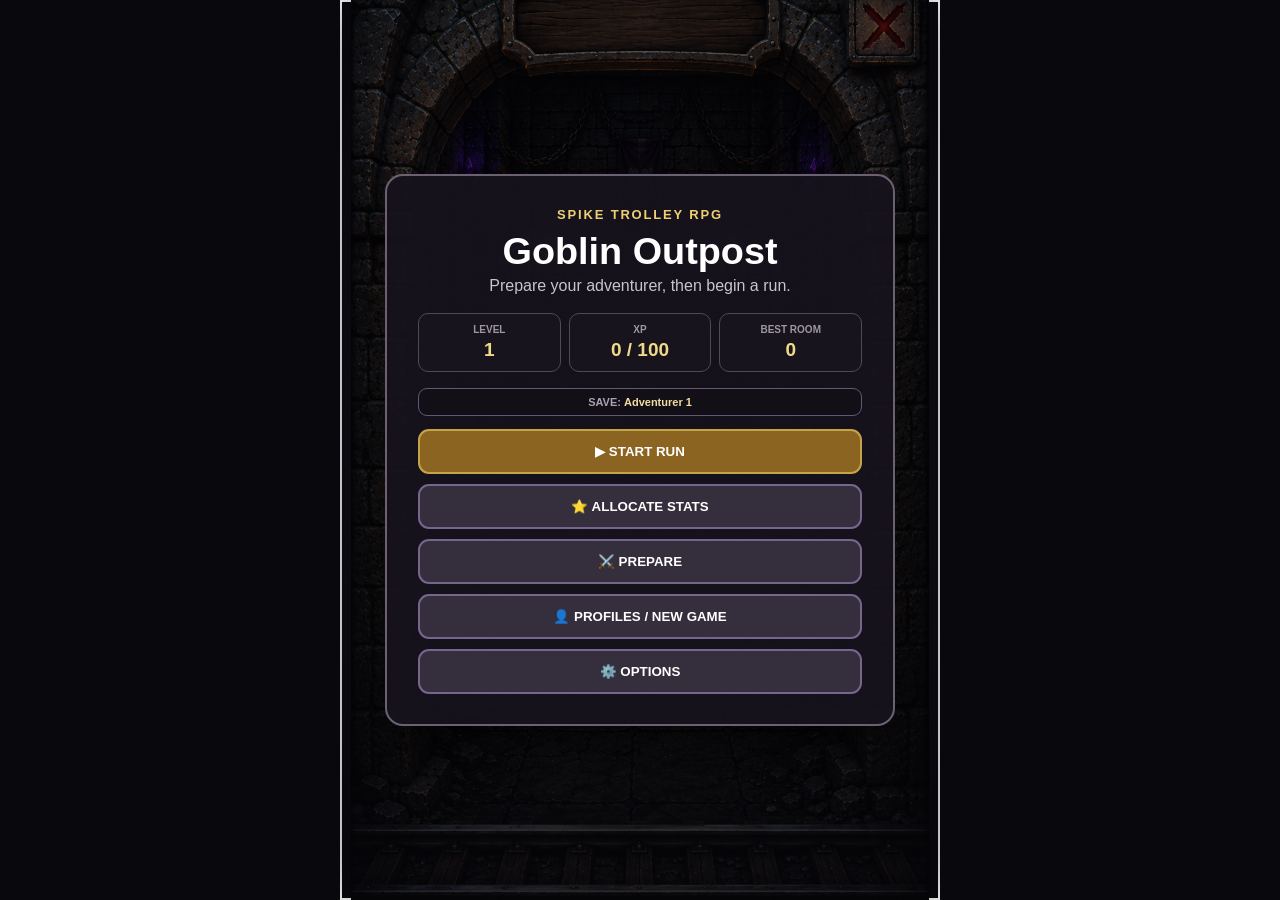
<file: index.html>
<!DOCTYPE html>
<html lang="en">
<head>
  <meta charset="UTF-8" />
  <meta name="viewport" content="width=device-width, initial-scale=1.0, maximum-scale=1.0, user-scalable=no" />
  <title>Spike Trolley RPG — v0.22.7</title>
  <link rel="stylesheet" href="style.css" />
</head>
<body>
  <div id="gameShell">
    <div id="gameWrap">
      <div id="hud">
        <div> <span id="heroHp">❤️ 5 / 5</span><span id="heroShield"></span><span id="livesHud"> ⚪ 3</span><span id="goldHud">💰 0</span><span id="levelHud">⭐ Lv 1</span></div>
        <div id="roomTitle">ROOM 1 — GOBLIN OUTPOST</div>
        <div> <span id="enemyCount">0</span></div>
      </div>

      <div id="dungeonFrame" class="dungeonFrame">
<div class="frameTop">
          <div id="roomPlaque" class="roomPlaque">ROOM 1</div>
          <button id="pauseButton" class="framePauseButton" type="button" aria-label="Pause game">×</button>
        </div>

        <div id="frameRunes" class="frameRunes" aria-label="Runes collected"></div>

        <div class="frameCanvasInset">
          <canvas id="gameCanvas" width="900" height="1400"></canvas>
        </div>

        
        <div id="routeMinimap" class="routeMinimap routeGraphMap hidden" aria-label="Five-stage dungeon route map">
          <div class="routeMapTitle">DUNGEON MAP — STAGES 1–5</div>
          <div id="routeGraph" class="routeGraph"></div>
          <div class="routeLegend">CURRENT • AVAILABLE • CLEARED • FUTURE</div>
        </div>

<div id="frameMoney" class="frameMoney" aria-label="Run money">
          <span class="moneyBagIcon">💰</span>
          <strong id="frameMoneyValue">0</strong>
        </div>
      </div>

      <div id="pauseOverlay" class="hidden">
        <div class="pausePanel">
          <div class="eyebrow">PAUSED</div>
          <h1>Dungeon Paused</h1>
          <button id="resumeButton" class="primaryLobbyButton" type="button">RESUME</button>
          <button id="pauseOptionsButton" class="secondaryLobbyButton" type="button">⚙️ OPTIONS</button>
          <button id="endRunButton" class="secondaryLobbyButton dangerButton" type="button">END RUN</button>
        </div>
      </div>


      <div id="message">TAP / CLICK TO LAUNCH</div>
      <button id="glueButton" class="hidden">🧲 GLUE <span id="glueButtonCount">0</span></button>
<div id="bossHud" class="hidden"><span>🛡️ ARMORED RAIDER</span><div class="bossBar"><i id="bossBarFill"></i></div><small id="bossPhase">ARMORED</small></div>
      <div id="comboHud" class="hidden">COMBO <strong id="comboCount">x0</strong> <span id="comboXp">+0 XP</span></div>
      <div id="runeHud">RUNES: <span id="runeHudText">None</span></div>
      <div id="versionBadge">v0.22.7</div>
      <div id="roomClearBanner" class="hidden">ROOM CLEARED</div>
      <div id="pathHint" class="hidden">ROOM CLEARED — WALK THROUGH A DOOR</div>
      <div id="mobileHint">Drag anywhere to steer • A/D or ←/→ on PC</div>




      <div id="runLobby">
        <div class="lobbyPanel">
          <div class="eyebrow">SPIKE TROLLEY RPG</div>
          <h1 id="lobbyTitle">Goblin Outpost</h1>
          <p id="lobbySubtitle">Prepare your adventurer, then begin a run.</p>

          <div class="lobbySummary">
            <div>
              <span>LEVEL</span>
              <strong id="lobbyLevel">1</strong>
            </div>
            <div>
              <span>XP</span>
              <strong id="lobbyXp">0 / 100</strong>
            </div>
            <div>
              <span>BEST ROOM</span>
              <strong id="bestRoom">0</strong>
            </div>
          </div>

          <div class="activeProfileLine">
            SAVE: <strong id="activeProfileName">Adventurer 1</strong>
          </div>

          <div class="lobbyActions mainMenuActions">
            <button id="startRunButton" class="primaryLobbyButton">▶ START RUN</button>
            <button id="openStatsButton" class="secondaryLobbyButton">⭐ ALLOCATE STATS</button>
            <button id="openLoadoutButton" class="secondaryLobbyButton">⚔️ PREPARE</button>
            <button id="openProfilesButton" class="secondaryLobbyButton">👤 PROFILES / NEW GAME</button>
            <button id="openOptionsButton" class="secondaryLobbyButton">⚙️ OPTIONS</button>
          </div>

          <div id="lastRunSummary" class="lastRunSummary hidden"></div>
        </div>
      </div>



      <div id="profilesOverlay" class="hidden">
        <div class="upgradePanel menuPanel">
          <div class="eyebrow">SAVE PROFILES</div>
          <h1>Choose Adventurer</h1>
          <p>Each profile has completely separate XP, stats, equipment, and progress.</p>

          <div id="profileCards" class="profileCards"></div>

          <button id="closeProfiles" class="leaveShop">BACK</button>
        </div>
      </div>

      <div id="optionsOverlay" class="hidden">
        <div class="upgradePanel menuPanel">
          <div class="eyebrow">OPTIONS</div>
          <h1>Sound</h1>

          <div class="optionRow">
            <div>
              <strong>🎵 Music</strong>
              <small>Dungeon background music</small>
            </div>
            <input id="musicVolume" type="range" min="0" max="100" step="1" value="34">
            <span id="musicVolumeText">34%</span>
          </div>

          <div class="optionRow">
            <div>
              <strong>🔊 Sound Effects</strong>
              <small>Ball hits, UI sounds, attacks</small>
            </div>
            <input id="sfxVolume" type="range" min="0" max="100" step="1" value="70">
            <span id="sfxVolumeText">70%</span>
          </div>

          <div class="optionButtons">
            <button id="muteMusicButton" class="secondaryLobbyButton">MUTE MUSIC</button>
            <button id="muteSfxButton" class="secondaryLobbyButton">MUTE SFX</button>
          </div>

          <button id="closeOptions" class="leaveShop">BACK</button>
        </div>
      </div>

      <div id="loadoutOverlay" class="hidden">
        <div class="preparePanel">
          <div class="prepareHeader">
            <div class="prepareTitleBlock">
              <div class="eyebrow">BEFORE THE RUN</div>
              <h1>Prepare</h1>
              <p>Choose your Ball, Paddle, and class Gear before entering the dungeon.</p>
            </div>
            <button id="closeLoadout" class="prepareBack" type="button"><span class="prepareBackArrow">‹</span><span>BACK</span></button>
          </div>

          <div class="prepareBody">
            <div class="prepareSlots">
              <button class="prepareSlot active" data-slot="ball"><span class="prepareSlotIcon">⚪</span><span class="prepareSlotText"><small>BALL</small><strong id="ballName">Iron Ball</strong></span></button>
              <button class="prepareSlot" data-slot="paddle"><span class="prepareSlotIcon">🛒</span><span class="prepareSlotText"><small>PADDLE</small><strong id="paddleName">Standard Trolley</strong></span></button>
              <button class="prepareSlot" data-slot="gear"><span class="prepareSlotIcon">🏹</span><span class="prepareSlotText"><small>GEAR</small><strong id="gearName">Hunter Gear</strong></span></button>
            </div>

            <div class="prepareDetail">
              <div class="prepareDetailTop">
                <div>
                  <small id="prepareSlotLabel">BALL</small>
                  <h2 id="prepareCategoryTitle">Choose a Ball</h2>
                </div>
              </div>

              <div class="prepareChoiceTitle">OPTIONS</div>
              <div id="equipmentPicker" class="equipmentPicker prepareTileGrid"></div>

              <div class="prepareDescriptionPanel">
                <div class="prepareDescriptionHead">
                  <div>
                    <small>SELECTED</small>
                    <h3 id="prepareItemName">Iron Ball</h3>
                  </div>
                  <div id="prepareEquippedBadge" class="prepareEquippedBadge">EQUIPPED</div>
                </div>

                <p id="prepareItemEffect" class="prepareItemEffect">Reliable standard rebound.</p>
                <div id="prepareStats" class="prepareStats"></div>

                <button id="prepareEquipButton" class="prepareEquipButton">EQUIP</button>
              </div>
            </div>
          </div>
        </div>
      </div>

      <div id="statsOverlay" class="hidden">
        <div class="upgradePanel statsPanel">
          <div class="eyebrow">ADVENTURER</div>
          <h1>Permanent Stats</h1>
          <p>XP survives failed runs. Reallocate your earned points freely.</p>

          <div class="xpBox">
            <strong id="levelText">Level 1</strong>
            <div class="xpBar"><div id="xpFill"></div></div>
            <small id="xpText">0 / 100 XP</small>
          </div>

          <div id="availablePoints" class="pointsLine">Available Points: 0</div>

          <div class="statRows">
            <div class="statRow">
              <span>❤️ Vitality</span>
              <button data-stat="vitality" data-dir="-1">−</button>
              <strong id="statVitality">0</strong>
              <button data-stat="vitality" data-dir="1">+</button>
              <small>Max HP</small>
            </div>
            <div class="statRow">
              <span>🛡️ Defense</span>
              <button data-stat="defense" data-dir="-1">−</button>
              <strong id="statDefense">0</strong>
              <button data-stat="defense" data-dir="1">+</button>
              <small>+1 armor HP each room</small>
            </div>
            <div class="statRow">
              <span>👟 Agility</span>
              <button data-stat="agility" data-dir="-1">−</button>
              <strong id="statAgility">0</strong>
              <button data-stat="agility" data-dir="1">+</button>
              <small>+3% trolley speed</small>
            </div>
            <div class="statRow">
              <span>💪 Power</span>
              <button data-stat="power" data-dir="-1">−</button>
              <strong id="statPower">0</strong>
              <button data-stat="power" data-dir="1">+</button>
              <small>+10% ball damage</small>
            </div>
            <div class="statRow">
              <span>🎯 Control</span>
              <button data-stat="control" data-dir="-1">−</button>
              <strong id="statControl">0</strong>
              <button data-stat="control" data-dir="1">+</button>
              <small>+3% trolley width</small>
            </div>
            <div class="statRow">
              <span>🍀 Fortune</span>
              <button data-stat="fortune" data-dir="-1">−</button>
              <strong id="statFortune">0</strong>
              <button data-stat="fortune" data-dir="1">+</button>
              <small>+5% treasure gold</small>
            </div>
          </div>

          <button id="closeStats" class="leaveShop">BACK</button>
        </div>
      </div>

      <div id="shopOverlay" class="hidden">
        <div class="upgradePanel">
          <div class="eyebrow">TRAVELING MERCHANT</div>
          <h1>Goblin Road Shop</h1>
          <div class="shopGold">CURRENT RUN GOLD: <strong id="shopGold">0 💰</strong></div>
          <p>Spend run gold. Leave whenever you are ready.</p>

          <div class="upgradeChoices">
            <button class="upgradeCard shopCard" data-shop="overshield">
              <span class="upgradeIcon">💙</span>
              <strong>OVERSHIELD — 12 RUN GOLD</strong>
              <span>Temporary run gear: blocks the first damage in every room.</span>
              <small id="shieldOwned">Not owned</small>
            </button>

            <button class="upgradeCard shopCard" data-shop="glue">
              <span class="upgradeIcon">🧲</span>
              <strong>BALL GLUE — 8 RUN GOLD</strong>
              <span>Next paddle catch sticks the ball for up to 3 seconds.</span>
              <small id="glueCount">Charges: 0</small>
            </button>

            <button class="upgradeCard shopCard" data-shop="heal">
              <span class="upgradeIcon">❤️</span>
              <strong>PATCH UP — 6 RUN GOLD</strong>
              <span>Restore 2 HP.</span>
              <small id="healStatus">Current HP</small>
            </button>
          </div>

          
            <button class="shopCard" data-shop="ball">
              <span class="upgradeIcon">⚪</span>
              <strong>SPARE BALL</strong>
              <span>Restore one lost ball.</span>
              <small id="ballShopStatus">Balls: 3 / 3</small>
              <b>10 💰</b>
            </button>
<button id="leaveShop" class="leaveShop">LEAVE SHOP →</button>
        </div>
      </div>

      <div id="upgradeOverlay" class="hidden">
        <div class="upgradePanel">
          <div class="eyebrow">ROOM CLEARED</div>
          <h1>Choose an Upgrade</h1>
          <p>Permanent for this run. Pick one to enter the next room.</p>

          <div class="upgradeChoices runeChoices">
            <button class="upgradeCard" data-rune="power">
              <span class="upgradeIcon">💥</span>
              <strong>POWER RUNE</strong>
              <span>+10% Ball damage.</span>
              <small id="powerRuneLevel">Ball damage: +0%</small>
            </button>

            <button class="upgradeCard" data-rune="tempo">
              <span class="upgradeIcon">⚡</span>
              <strong>TEMPO RUNE</strong>
              <span>+8% Ball speed.</span>
              <small id="tempoRuneLevel">Ball speed: +0%</small>
            </button>

            <button class="upgradeCard" data-rune="drag">
              <span class="upgradeIcon">🐌</span>
              <strong>DRAG RUNE</strong>
              <span>-8% Ball speed for easier control.</span>
              <small id="dragRuneLevel">Ball speed: -0%</small>
            </button>

            <button class="upgradeCard" data-rune="agility">
              <span class="upgradeIcon">🏃</span>
              <strong>AGILITY RUNE</strong>
              <span>+10% trolley movement speed.</span>
              <small id="agilityRuneLevel">Trolley speed: +0%</small>
            </button>

            <button class="upgradeCard" data-rune="expansion">
              <span class="upgradeIcon">↔️</span>
              <strong>EXPANSION RUNE</strong>
              <span>+10% trolley width.</span>
              <small id="expansionRuneLevel">Width: +0%</small>
            </button>

            <button class="upgradeCard" data-rune="vitality">
              <span class="upgradeIcon">❤️</span>
              <strong>VITALITY RUNE</strong>
              <span>+10% max HP.</span>
              <small id="vitalityRuneLevel">Max HP: +0%</small>
            </button>

            <button class="upgradeCard" data-rune="cooldown">
              <span class="upgradeIcon">⌛</span>
              <strong>FOCUS RUNE</strong>
              <span>-8% class-skill cooldown.</span>
              <small id="cooldownRuneLevel">Skill cooldown: -0%</small>
            </button>

            <button class="upgradeCard" data-rune="ballSize">
              <span class="upgradeIcon">⚪</span>
              <strong>MASS RUNE</strong>
              <span>+8% Ball size. Capped at +50%.</span>
              <small id="ballSizeRuneLevel">Ball size: +0%</small>
            </button>

            <button class="upgradeCard" data-rune="elemental">
              <span class="upgradeIcon">✨</span>
              <strong>ELEMENT RUNE</strong>
              <span>+12% elemental effect strength.</span>
              <small id="elementalRuneLevel">Element strength: +0%</small>
            </button>
          </div>
        </div>
      </div>
    </div>
  </div>

  <!-- v0.20: game code split by responsibility; keep this order. -->
  <script src="assets-manifest.js"></script>
  <script src="01-core.js"></script>
  <script src="02-rooms.js"></script>
  <script src="03-ui-input.js"></script>
  <script src="04-gameplay.js"></script>
  <script src="05-flow-hud.js"></script>
  <script src="06-render.js"></script>
  <script src="07-main.js"></script>
</body>
</html>
</file>
<file: style.css>
* {
  box-sizing: border-box;
}

html,
body {
  margin: 0;
  width: 100%;
  height: 100%;
  overflow: hidden;
  background: #0d0c12;
  color: white;
  font-family: Arial, Helvetica, sans-serif;
  touch-action: none;
}

body {
  display: grid;
  place-items: center;
}

#gameShell {
  width: 100vw;
  width: 100dvw;
  height: 100vh;
  height: 100dvh;
  display: grid;
  place-items: center;
  overflow: hidden;
  background:
    radial-gradient(circle at center, #252130 0%, #111018 55%, #09080d 100%);
}

#gameWrap {
  position: relative;
  aspect-ratio: 9 / 14;

  /* Fallback for older browsers. */
  width: min(100vw, calc(100vh * 9 / 14));
  height: min(100vh, calc(100vw * 14 / 9));

  /* Dynamic viewport units account for mobile browser bars in both
     portrait and landscape, so the entire 9:14 playfield stays visible. */
  width: min(100dvw, calc(100dvh * 9 / 14));
  height: min(100dvh, calc(100dvw * 14 / 9));
  overflow: hidden;
  background: #181625;
  box-shadow: 0 0 50px rgba(0, 0, 0, 0.65);
}

#gameCanvas {
  position: absolute;
  inset: 0;
  width: 100%;
  height: 100%;
  display: block;
  touch-action: none;
}

#hud {
  position: absolute;
  z-index: 10;
  top: 0;
  left: 0;
  width: 100%;
  padding: max(10px, env(safe-area-inset-top)) 12px 8px;
  display: flex;
  justify-content: space-between;
  gap: 8px;
  background: linear-gradient(rgba(10, 10, 15, .96), rgba(10, 10, 15, .72), transparent);
  font-size: clamp(9px, 1.7vh, 12px);
  font-weight: 800;
  pointer-events: none;
}

#hud div {
  display: flex;
  flex-direction: column;
  gap: 3px;
}

#hud div:nth-child(2) {
  text-align: center;
}

#hud div:last-child {
  text-align: right;
}

#heroHp {
  color: #ffdddd;
}

#enemyCount {
  color: #f5d477;
}

#message {
  position: absolute;
  z-index: 12;
  left: 50%;
  bottom: 8.2%;
  transform: translateX(-50%);
  padding: 9px 15px;
  border-radius: 10px;
  background: rgba(0, 0, 0, .72);
  font-size: clamp(10px, 1.7vh, 14px);
  font-weight: 800;
  text-align: center;
  pointer-events: none;
  white-space: nowrap;
}

#mobileHint {
  position: absolute;
  z-index: 12;
  left: 50%;
  bottom: 4.2%;
  transform: translateX(-50%);
  opacity: .48;
  font-size: clamp(8px, 1.25vh, 11px);
  pointer-events: none;
  white-space: nowrap;
}

.hidden {
  display: none !important;
}

#upgradeOverlay {
  position: absolute;
  z-index: 30;
  inset: 0;
  display: grid;
  place-items: center;
  padding: 5%;
  background: rgba(8, 7, 12, .9);
  backdrop-filter: blur(4px);
}

.upgradePanel {
  width: 100%;
  max-width: 620px;
  padding: 5%;
  border: 2px solid #6f6579;
  border-radius: 18px;
  background: linear-gradient(#272231, #17151e);
  box-shadow: 0 18px 50px rgba(0,0,0,.55);
  text-align: center;
}

.eyebrow {
  color: #f0cf73;
  font-size: clamp(10px, 1.6vh, 13px);
  font-weight: 900;
  letter-spacing: .14em;
}

.upgradePanel h1 {
  margin: 8px 0 4px;
  font-size: clamp(22px, 4vh, 36px);
}

.upgradePanel p {
  margin: 0 0 18px;
  color: #c9c4ce;
  font-size: clamp(10px, 1.7vh, 14px);
}

.upgradeChoices {
  display: grid;
  grid-template-columns: 1fr;
  gap: 10px;
}

.upgradeCard {
  width: 100%;
  min-height: 88px;
  padding: 12px 14px;
  border: 2px solid #514a59;
  border-radius: 13px;
  background: #211e28;
  color: white;
  cursor: pointer;
  display: grid;
  grid-template-columns: 48px 1fr;
  grid-template-rows: auto auto auto;
  column-gap: 12px;
  text-align: left;
  touch-action: manipulation;
}

.upgradeCard:hover,
.upgradeCard:focus-visible {
  border-color: #d8bd68;
  background: #2c2733;
  outline: none;
}

.upgradeIcon {
  grid-row: 1 / 4;
  align-self: center;
  justify-self: center;
  font-size: 30px;
}

.upgradeCard strong {
  font-size: clamp(12px, 2vh, 16px);
}

.upgradeCard span:not(.upgradeIcon) {
  color: #ded9e2;
  font-size: clamp(10px, 1.6vh, 13px);
}

.upgradeCard small {
  margin-top: 3px;
  color: #a9a1ae;
  font-size: clamp(9px, 1.4vh, 11px);
}

#versionBadge {
  position: absolute;
  z-index: 14;
  right: 8px;
  bottom: 8px;
  padding: 4px 7px;
  border-radius: 7px;
  background: rgba(0, 0, 0, .5);
  color: rgba(255, 255, 255, .65);
  font-size: clamp(8px, 1.2vh, 10px);
  font-weight: 800;
  pointer-events: none;
}


#heroShield {
  color: #75c8ff;
}

#goldHud {
  color: #f4d26f;
}

#shopOverlay {
  position: absolute;
  z-index: 31;
  inset: 0;
  display: grid;
  place-items: center;
  padding: 5%;
  background: rgba(8, 7, 12, .92);
  backdrop-filter: blur(4px);
}

.shopCard:disabled {
  opacity: .45;
  cursor: not-allowed;
}

.leaveShop {
  width: 100%;
  margin-top: 12px;
  padding: 13px;
  border: 2px solid #7a6f84;
  border-radius: 12px;
  background: #342e3d;
  color: white;
  font-weight: 900;
  cursor: pointer;
}

#glueButton {
  position: absolute;
  z-index: 18;
  left: 10px;
  bottom: 10px;
  padding: 8px 10px;
  border: 2px solid #9d8ac7;
  border-radius: 10px;
  background: rgba(35, 28, 49, .9);
  color: white;
  font-weight: 900;
  cursor: pointer;
  touch-action: manipulation;
}

#glueButton.armed {
  border-color: #f0d06c;
  box-shadow: 0 0 18px rgba(240, 208, 108, .65);
}

#glueButton:disabled {
  opacity: .4;
}

@keyframes shieldFlash {
  0% { filter: brightness(1); }
  50% { filter: brightness(2); }
  100% { filter: brightness(1); }
}


#levelHud {
  color: #d8c8ff;
}


#statsOverlay {
  position: absolute;
  z-index: 40;
  inset: 0;
  display: grid;
  place-items: center;
  padding: 4%;
  background: rgba(8, 7, 12, .94);
  backdrop-filter: blur(4px);
}

.statsPanel {
  max-height: 94%;
  overflow-y: auto;
}

.xpBox {
  margin: 12px 0;
}

.xpBar {
  height: 12px;
  margin: 7px 0 4px;
  overflow: hidden;
  border: 1px solid #6f6579;
  border-radius: 8px;
  background: #111017;
}

#xpFill {
  width: 0%;
  height: 100%;
  background: linear-gradient(90deg, #8c72c8, #d8c8ff);
}

.pointsLine {
  margin: 10px 0;
  color: #f1d77c;
  font-weight: 900;
}

.statRows {
  display: grid;
  gap: 7px;
}

.statRow {
  display: grid;
  grid-template-columns: 1fr 34px 30px 34px;
  align-items: center;
  gap: 5px;
  padding: 8px;
  border: 1px solid #4e4657;
  border-radius: 9px;
  background: #1c1922;
  text-align: left;
}

.statRow button {
  height: 30px;
  border: 1px solid #776b83;
  border-radius: 7px;
  background: #342e3d;
  color: white;
  font-size: 18px;
  font-weight: 900;
}

.statRow strong {
  text-align: center;
}

.statRow small {
  grid-column: 1 / 5;
  color: #a9a1ae;
}

.treasureGlow {
  filter: drop-shadow(0 0 8px #ffd85b);
}


#runLobby {
  position: absolute;
  z-index: 50;
  inset: 0;
  display: grid;
  place-items: center;
  padding: 6%;
  background:
    linear-gradient(rgba(5, 5, 9, .58), rgba(5, 5, 9, .84)),
    url("assets/bg1.png") center / cover no-repeat;
}

.lobbyPanel {
  width: 100%;
  max-width: 560px;
  padding: 6%;
  border: 2px solid #6b6173;
  border-radius: 18px;
  background: rgba(22, 19, 28, .94);
  box-shadow: 0 18px 60px rgba(0, 0, 0, .65);
  text-align: center;
}

.lobbyPanel h1 {
  margin: 8px 0 4px;
  font-size: clamp(25px, 4.2vh, 42px);
}

.lobbyPanel p {
  margin: 0 0 18px;
  color: #c9c4ce;
}

.lobbySummary {
  display: grid;
  grid-template-columns: repeat(3, 1fr);
  gap: 8px;
  margin: 16px 0;
}

.lobbySummary div {
  padding: 10px 6px;
  border: 1px solid #51495a;
  border-radius: 10px;
  background: #17141d;
}

.lobbySummary span {
  display: block;
  color: #9e96a5;
  font-size: clamp(8px, 1.2vh, 10px);
  font-weight: 800;
}

.lobbySummary strong {
  display: block;
  margin-top: 4px;
  color: #f0da88;
  font-size: clamp(14px, 2.2vh, 19px);
}

.lobbyActions {
  display: grid;
  gap: 10px;
}

.primaryLobbyButton,
.secondaryLobbyButton {
  width: 100%;
  padding: 13px;
  border-radius: 11px;
  color: white;
  font-weight: 900;
  cursor: pointer;
  touch-action: manipulation;
}

.primaryLobbyButton {
  border: 2px solid #c6a348;
  background: #8a6420;
}

.secondaryLobbyButton {
  border: 2px solid #75658f;
  background: #342e3d;
}

.lastRunSummary {
  margin-top: 14px;
  padding: 10px;
  border: 1px solid #4f4658;
  border-radius: 10px;
  background: #15121a;
  color: #d5cedb;
  font-size: clamp(10px, 1.6vh, 13px);
}

.armorHud {
  color: #d8dde7;
}


#runeHud {
  position: absolute;
  z-index: 15;
  left: 10px;
  top: 8%;
  max-width: 55%;
  padding: 5px 8px;
  border: 1px solid rgba(205, 190, 222, .42);
  border-radius: 8px;
  background: rgba(17, 14, 22, .72);
  color: #bdb4c6;
  font-size: clamp(8px, 1.2vh, 10px);
  font-weight: 900;
  pointer-events: none;
}

#runeHudText {
  color: #f2df9c;
}

.runeChoices {
  grid-template-columns: 1fr;
  max-height: 68vh;
  overflow-y: auto;
}

.fireBallGlow {
  filter: drop-shadow(0 0 8px rgba(255, 100, 35, .85));
}

.shopGold{margin:8px 0 14px;padding:8px 10px;border:1px solid #8a7237;border-radius:9px;background:#211c12;color:#d7c78f;font-weight:900}
#shopGold{color:#ffe17a}
#loadoutOverlay{position:absolute;z-index:45;inset:0;display:grid;place-items:center;padding:4%;background:rgba(8,7,12,.95)}
.loadoutPanel{max-height:94%;overflow-y:auto}
.equipmentGrid{display:grid;grid-template-columns:1fr 1fr;gap:8px;margin:14px 0}
.equipmentSlot{min-height:86px;padding:9px;border:1px solid #665b70;border-radius:10px;background:#211d28;color:white;text-align:left}
.equipmentSlot span,.equipmentSlot strong,.equipmentSlot small{display:block}
.equipmentSlot span{color:#b9afc3;font-size:10px;font-weight:900}.equipmentSlot strong{margin:5px 0}.equipmentSlot small{color:#aaa1b1}
.lockedSlot{opacity:.45}.equipmentPicker{display:grid;gap:7px;margin:12px 0;padding:10px;border:1px solid #51485b;border-radius:10px;background:#151219}
.equipmentChoice{padding:10px;border:1px solid #655b70;border-radius:8px;background:#2a2430;color:white;text-align:left}
.equipmentChoice strong,.equipmentChoice small{display:block}.equipmentChoice small{margin-top:4px;color:#bbb2c0}


#pathHint {
  position: absolute;
  z-index: 19;
  left: 50%;
  top: 14%;
  transform: translateX(-50%);
  padding: 8px 12px;
  border: 1px solid #8d7c9a;
  border-radius: 9px;
  background: rgba(16, 13, 20, .85);
  color: #f3e7ba;
  font-size: clamp(9px, 1.5vh, 12px);
  font-weight: 900;
  white-space: nowrap;
  pointer-events: none;
}


#comboHud {
  position: absolute;
  z-index: 16;
  left: 50%;
  top: 10.5%;
  transform: translateX(-50%);
  padding: 6px 10px;
  border: 1px solid rgba(255, 218, 102, .55);
  border-radius: 9px;
  background: rgba(19, 15, 13, .78);
  color: #d7cfc3;
  font-size: clamp(9px, 1.35vh, 11px);
  font-weight: 900;
  pointer-events: none;
  white-space: nowrap;
}

#comboCount {
  margin-left: 4px;
  color: #ffe171;
  font-size: 1.18em;
}

#comboXp {
  margin-left: 6px;
  color: #d7c8ff;
}

#roomClearBanner{
  position:absolute;z-index:30;left:50%;top:42%;transform:translate(-50%,-50%);
  padding:14px 24px;border:2px solid #d9bd70;border-radius:10px;
  background:rgba(12,10,14,.9);color:#ffe59a;font-size:clamp(20px,4vh,34px);
  font-weight:1000;letter-spacing:.08em;pointer-events:none;
}

#bossHud {
  position:absolute; z-index:18; top:7%; left:50%; transform:translateX(-50%);
  width:min(78%,520px); padding:8px 12px; border:1px solid #806f63;
  border-radius:10px; background:rgba(16,13,15,.88); text-align:center;
  color:#eee1ce; font-weight:900; pointer-events:none;
}
.bossBar {height:10px; margin:5px 0; overflow:hidden; border-radius:6px; background:#312a2a;}
#bossBarFill {display:block; width:100%; height:100%; background:#b74d3d;}
#bossPhase {color:#c7b9a7;font-size:10px;letter-spacing:1px;}


.activeProfileLine {
  margin: 8px 0 13px;
  padding: 7px 10px;
  border: 1px solid #625873;
  border-radius: 9px;
  background: rgba(18, 15, 23, .78);
  color: #aaa1b3;
  font-size: clamp(9px, 1.4vh, 11px);
  font-weight: 900;
}

#activeProfileName {
  color: #f2dda0;
}

.mainMenuActions {
  grid-template-columns: 1fr;
}

#profilesOverlay,
#optionsOverlay {
  position: absolute;
  z-index: 60;
  inset: 0;
  display: grid;
  place-items: center;
  padding: 4%;
  background:
    linear-gradient(rgba(6, 5, 9, .76), rgba(6, 5, 9, .94)),
    url("assets/bg1.png") center / cover no-repeat;
}

.menuPanel {
  width: 100%;
  max-width: 580px;
  max-height: 94%;
  overflow-y: auto;
}

.profileCards {
  display: grid;
  gap: 10px;
  margin: 15px 0;
}

.profileCard {
  padding: 12px;
  border: 2px solid #51495b;
  border-radius: 12px;
  background: #1c1822;
  text-align: left;
}

.profileCard.active {
  border-color: #d3b75b;
  box-shadow: 0 0 0 1px rgba(211,183,91,.25);
}

.profileCard.empty {
  opacity: .82;
}

.profileCardHeader {
  display: flex;
  justify-content: space-between;
  gap: 8px;
  align-items: center;
}

.profileCardHeader strong {
  color: #f0dfac;
}

.profileMeta {
  margin: 7px 0 10px;
  color: #aaa1b0;
  font-size: 11px;
}

.profileActions {
  display: grid;
  grid-template-columns: 1fr 1fr;
  gap: 7px;
}

.profileActions button {
  padding: 9px;
  border: 1px solid #665c72;
  border-radius: 8px;
  background: #312a39;
  color: white;
  font-weight: 900;
  cursor: pointer;
}

.profileActions button.danger {
  border-color: #7c4d4d;
  background: #3c2427;
  color: #ffcccc;
}

.optionRow {
  display: grid;
  grid-template-columns: 1.3fr 1fr 48px;
  gap: 10px;
  align-items: center;
  margin: 12px 0;
  padding: 12px;
  border: 1px solid #51495b;
  border-radius: 11px;
  background: #1c1822;
  text-align: left;
}

.optionRow strong,
.optionRow small {
  display: block;
}

.optionRow small {
  margin-top: 3px;
  color: #9f96a6;
}

.optionRow input[type="range"] {
  width: 100%;
}

.optionRow > span {
  color: #f0dfac;
  font-weight: 900;
  text-align: right;
}

.optionButtons {
  display: grid;
  grid-template-columns: 1fr 1fr;
  gap: 8px;
  margin: 12px 0;
}

@media (max-width: 520px) {
  .optionRow {
    grid-template-columns: 1fr 55px;
  }

  .optionRow input[type="range"] {
    grid-column: 1 / 3;
    grid-row: 2;
  }

  .optionRow > span {
    grid-column: 2;
    grid-row: 1;
  }
}

#upgradeOverlay.rewardRise .upgradePanel {
  animation: rewardRiseIn .38s ease-out both;
}

@keyframes rewardRiseIn {
  from { transform: translateY(90px); opacity: 0; }
  to   { transform: translateY(0); opacity: 1; }
}

/* v0.16 Ranger weapon HUD */
#weaponHud {
  position: absolute;
  z-index: 17;
  right: 2.5%;
  bottom: 8.5%;
  width: min(190px, 34%);
  padding: 7px 9px;
  border: 1px solid #75658f;
  border-radius: 9px;
  background: rgba(16, 13, 20, .84);
  color: #ead9b6;
  font-size: clamp(8px, 1.25vh, 10px);
  font-weight: 900;
  pointer-events: none;
}
.weaponCooldown {
  height: 6px;
  margin: 4px 0;
  overflow: hidden;
  border-radius: 4px;
  background: #302a28;
}
#skillCooldownFill {
  display: block;
  width: 100%;
  height: 100%;
  background: #d5b45b;
}
#skillStatus {
  color: #b8aea0;
  font-size: clamp(7px, 1.05vh, 9px);
}

/* v0.17 — larger stat-rune pool */
.runeChoices {
  max-height: min(62vh, 650px);
  overflow-y: auto;
  padding-right: 4px;
}

.runeChoices .upgradeCard.hidden{display:none!important;}

#skillStatus, #skillCooldownFill { display:none !important; }

/* v0.18.1 — physical skill cues replace the old Ranger HUD */
#weaponHud,
#skillStatus,
#skillCooldownFill,
.weaponCooldown {
  display: none !important;
}

.pauseButton{position:absolute;z-index:55;top:10px;right:10px;width:42px;height:42px;border:1px solid rgba(255,255,255,.28);border-radius:9px;background:rgba(16,14,20,.78);color:#f3ead8;font-size:20px;font-weight:900}.pausePanel{width:min(360px,82%);padding:22px;border:1px solid #6c6378;border-radius:14px;background:#18141d;color:#f3ead8;text-align:center}#pauseOverlay{position:absolute;z-index:80;inset:0;display:grid;place-items:center;background:rgba(6,5,8,.78)}

/* v0.18.4 — cleaner HUD */
#heroHud,
#enemyHud,
#heroStat,
#enemyCount {
  display: none !important;
}

/* v0.18.5 cleanup */
#weaponHud,
#skillStatus,
#skillCooldownFill,
.weaponCooldown,
#heroHud,
#enemyHud,
#heroHp,
#enemyCount,
#heroStat {
  display: none !important;
}


/* v0.18.9 — groundwork for upcoming framed game UI */
#gameShell {
  position: relative;
}

/* v0.19 — Dungeon doorway frame */
#roomTitle,
#goldHud,
#runeHud {
  display: none !important;
}
.dungeonFrame{
  position:relative;
  box-sizing:border-box;
  width:100%;
  padding:64px 28px 48px;
  background:linear-gradient(90deg,#282322 0%,#514840 12%,#302a28 25%,#302a28 75%,#514840 88%,#282322 100%);
  border:5px solid #171416;
  border-radius:18px 18px 9px 9px;
  box-shadow:inset 0 0 0 3px rgba(225,205,175,.08),inset 0 0 28px rgba(0,0,0,.72);
}
.frameCanvasInset{
  overflow:hidden;
  border:5px solid #211d20;
  border-radius:7px;
  background:#09090b;
}
.frameCanvasInset canvas{display:block;width:100%;height:auto}
.frameTop{
  position:absolute;
  top:8px;left:24px;right:24px;height:48px;
  display:flex;align-items:center;justify-content:center;
}
.roomPlaque{
  min-width:190px;
  padding:8px 18px;
  border:2px solid rgba(225,205,170,.32);
  border-radius:5px;
  background:rgba(80,65,50,.92);
  color:#eadabd;
  text-align:center;font-weight:900;letter-spacing:.08em;
  box-shadow:inset 0 0 10px rgba(0,0,0,.55);
}
.framePauseButton{
  position:absolute;right:0;top:-2px;
  width:42px;height:42px;border:0;background:transparent;
  color:#9c8e7e;font:900 34px/1 Arial;cursor:pointer;
  text-shadow:0 1px #000;
}
.framePauseButton:hover{color:#f0ddba}
.frameMoney{
  position:absolute;right:18px;bottom:7px;
  display:flex;align-items:center;gap:5px;
  color:#f3d16d;font-size:18px;font-weight:900;
}
.moneyBagIcon{font-size:25px}
.frameRunes{
  position:absolute;left:4px;top:74px;bottom:48px;width:22px;
  display:flex;flex-direction:column;align-items:center;gap:8px;
  pointer-events:none;
}
.frameRune{
  display:flex;flex-direction:column;align-items:center;
  color:#d9caaa;font-size:13px;font-weight:900;
  text-shadow:0 1px #000;
}
.frameRune strong{color:#fff1b8;font-size:11px}
.dangerButton{border-color:#7d3e3e!important;color:#ffd6d1!important}

/* v0.19.1 hotfix — preserve the game's 9:14 canvas area inside the new frame */
.frameCanvasInset {
  position: relative;
  width: 100%;
  aspect-ratio: 9 / 14;
}
.frameCanvasInset #gameCanvas {
  position: absolute;
  inset: 0;
  width: 100%;
  height: 100%;
}

/* v0.19.2 — frame bottom alignment */
.frameMoney {
  right: 18px;
  bottom: 14px;
  z-index: 6;
}
.frameCanvasInset {
  margin-bottom: 6px;
}

#rail,
.rail,
.track,
.tracks {
  z-index: 4;
}

/* v0.19.3 — tracks ARE the bottom edge */
.dungeonFrame {
  padding-bottom: 0;
  border-bottom: 0;
  border-bottom-left-radius: 0;
  border-bottom-right-radius: 0;
}
.frameCanvasInset {
  margin-bottom: 0;
  border-bottom: 0;
  border-bottom-left-radius: 0;
  border-bottom-right-radius: 0;
}
.splashBuild {
  margin-top: -4px;
  margin-bottom: 12px;
  font-size: 12px;
  font-weight: 800;
  letter-spacing: .14em;
  opacity: .62;
}

/* v0.19.4 — replaceable dungeon frame art */
.dungeonFrame {
  background: transparent !important;
  border: 0 !important;
  box-shadow: none !important;
  overflow: visible;
}

.frameArt {
  position: absolute;
  inset: 0;
  width: 100%;
  height: 100%;
  object-fit: fill;
  pointer-events: none;
  user-select: none;
  z-index: 1;
}

.frameCanvasInset,
.frameTop,
.frameRunes,
.frameMoney {
  position: relative;
  z-index: 3;
}

/* Keep gameplay inside the transparent doorway opening. */
.frameCanvasInset {
  margin: 0 auto;
  width: 78%;
  aspect-ratio: 9 / 14;
  border: 0 !important;
  border-radius: 0 !important;
  overflow: hidden;
  background: #07080a;
}

/* Plaque remains code-driven over the artwork so the art can be replaced later. */
.frameTop {
  position: absolute;
  z-index: 4;
  top: 2.1%;
  left: 16%;
  right: 16%;
  height: 6%;
}

.roomPlaque {
  background: transparent !important;
  border: 0 !important;
  box-shadow: none !important;
  color: #f1d4a0;
  text-shadow:
    0 2px 2px #000,
    -1px -1px 0 #3d2513,
    1px -1px 0 #3d2513,
    -1px 1px 0 #3d2513,
    1px 1px 0 #3d2513;
}

/* Pause X sits on the artwork's upper-right plaque. */
.framePauseButton {
  z-index: 5;
  right: -8%;
  top: 0;
  color: rgba(255,255,255,0);
  width: 52px;
  height: 52px;
}

/* Runes occupy the left stone column. */
.frameRunes {
  z-index: 4;
  position: absolute;
  left: 1.8%;
  top: 29%;
  bottom: 20%;
  width: 10%;
  gap: 6px;
}

/* Money sits at rail/track level. */
.frameMoney {
  z-index: 4;
  position: absolute;
  right: 5.2%;
  bottom: 4.6%;
  color: #ffe399;
  text-shadow:
    0 2px 2px #000,
    -1px -1px 0 #271b0b,
    1px -1px 0 #271b0b,
    -1px 1px 0 #271b0b,
    1px 1px 0 #271b0b;
}

/* The artwork's tracks are the bottom edge. */
.dungeonFrame {
  padding: 13.2% 0 8.8%;
}

html, body {
  min-height: 100%;
}

body {
  margin: 0;
  min-height: 100dvh;
  overflow-x: hidden;
}

#gameShell {
  width: min(100vw, calc(100dvh * 9 / 14));
  max-width: 900px;
  margin: 0 auto;
}

@media (max-width: 700px) {
  body {
    min-height: 100dvh;
    display: flex;
    justify-content: center;
    align-items: flex-start;
  }

  #gameShell {
    width: min(100vw, calc(100dvh * 9 / 14));
    max-width: none;
  }

  .dungeonFrame {
    width: 100%;
    box-sizing: border-box;
  }
}

/* v0.19.5 — frame-fit hotfix
   frame-1.png native size: 699 x 910
   The frame establishes the coordinate system; gameplay is positioned inside its opening.
*/
#gameShell {
  width: min(100vw, calc(100dvh * 699 / 910));
  max-width: 699px;
  margin: 0 auto;
}

.dungeonFrame {
  position: relative;
  width: 100%;
  aspect-ratio: 699 / 910;
  padding: 0 !important;
  overflow: hidden;
}

.frameArt {
  position: absolute;
  inset: 0;
  width: 100%;
  height: 100%;
  object-fit: contain !important;
  z-index: 5;
  pointer-events: none;
}

/* Approximate transparent/open play area of the supplied doorway art.
   All values are percentages of the frame, so PC/mobile scale together. */
.frameCanvasInset {
  position: absolute !important;
  left: 14.5% !important;
  top: 20.5% !important;
  width: 72.0% !important;
  height: 72.8% !important;
  aspect-ratio: auto !important;
  margin: 0 !important;
  overflow: hidden;
  z-index: 2 !important;
  background: #07080a;
}

.frameCanvasInset #gameCanvas {
  position: absolute;
  inset: 0;
  width: 100% !important;
  height: 100% !important;
}

/* Dynamic UI overlays above frame art. */
.frameTop {
  position: absolute !important;
  left: 31% !important;
  right: 31% !important;
  top: 4.0% !important;
  height: 5.2% !important;
  z-index: 7 !important;
}
.roomPlaque {
  font-size: clamp(11px, 2.2vw, 18px);
}
.framePauseButton {
  position: absolute !important;
  right: -78% !important;
  top: -8% !important;
  z-index: 8 !important;
}
.frameRunes {
  position: absolute !important;
  left: 3.5% !important;
  top: 35% !important;
  bottom: 18% !important;
  width: 9% !important;
  z-index: 7 !important;
}
.frameMoney {
  position: absolute !important;
  right: 5.5% !important;
  bottom: 3.4% !important;
  z-index: 7 !important;
}

@media (max-width:700px) {
  #gameShell {
    width: min(100vw, calc(100dvh * 699 / 910));
    max-width: none;
  }
}

/* v0.19.6 — frame integration */
.frameTop {
  left: 31% !important;
  right: 31% !important;
  top: 4.15% !important;
  height: 5.8% !important;
  z-index: 8 !important;
}
.roomPlaque {
  min-width: 0 !important;
  width: 100%;
  padding: 0 !important;
  display: flex;
  align-items: center;
  justify-content: center;
  font-size: clamp(12px, 2.1vw, 19px) !important;
  line-height: 1;
  color: #f5dfb6 !important;
  /* dark backing masks most of the placeholder ROOM 1 baked into frame-1 */
  background: rgba(38,22,13,.82) !important;
  border-radius: 3px !important;
}
.framePauseButton {
  right: -81% !important;
  top: -12% !important;
  width: 58px !important;
  height: 58px !important;
}

/* Put real run money over the placeholder money plate. */
.frameMoney {
  right: 5.7% !important;
  bottom: 13.2% !important;
  min-width: 48px;
  justify-content: center;
}
.frameMoney .moneyBagIcon {
  display: none;
}
.frameMoney strong {
  font-size: clamp(15px, 2.7vw, 24px);
  color: #ffe49a;
}

/* Slightly widen gameplay opening and tighten its lower edge toward the rails. */
.frameCanvasInset {
  left: 13.5% !important;
  width: 74% !important;
  top: 8.4% !important;
  height: 76.9% !important;
}

/* Launch prompt belongs to the game rather than below the physical doorway. */
#launchHint {
  z-index: 10;
}

/* The persistent control hint should not consume phone height. */
@media (max-width:700px) {
  #mobileHint {
    position: absolute;
    left: 50%;
    bottom: 1.2%;
    transform: translateX(-50%);
    width: max-content;
    max-width: 78%;
    opacity: .55;
    pointer-events: none;
  }
}

/* v0.20.2 — combined room + frame background */
.dungeonFrame {
  position: relative;
  width: 100%;
  aspect-ratio: 2 / 3;
  padding: 0 !important;
  border: 0 !important;
  border-radius: 0 !important;
  box-shadow: none !important;
  overflow: hidden;
  background: url("assets/bg-dungeon-framed.png") center / 100% 100% no-repeat !important;
}
.frameArt { display: none !important; }

.frameCanvasInset {
  position: absolute !important;
  inset: 0 !important;
  width: 100% !important;
  height: 100% !important;
  margin: 0 !important;
  border: 0 !important;
  border-radius: 0 !important;
  background: transparent !important;
  overflow: hidden;
  z-index: 2 !important;
}
.frameCanvasInset #gameCanvas {
  position: absolute !important;
  inset: 0 !important;
  width: 100% !important;
  height: 100% !important;
  background: transparent !important;
}

.frameTop {
  position: absolute !important;
  left: 25% !important;
  right: 25% !important;
  top: 3.2% !important;
  height: 8.5% !important;
  z-index: 7 !important;
}
.roomPlaque {
  width: 100% !important;
  min-width: 0 !important;
  padding: 0 !important;
  background: transparent !important;
  border: 0 !important;
  box-shadow: none !important;
  display: flex;
  align-items: center;
  justify-content: center;
  color: #ead4a7 !important;
  font-size: clamp(13px, 2.4vw, 21px) !important;
  text-shadow: 0 2px 3px #000, 1px 1px 0 #2a180d !important;
}
.framePauseButton {
  position: absolute !important;
  right: -48% !important;
  top: -10% !important;
  width: 64px !important;
  height: 64px !important;
  background: transparent !important;
  color: transparent !important;
  border: 0 !important;
  z-index: 8 !important;
}

/* No baked rune slots in this background. We'll redesign rune display separately. */
.frameRunes { display: none !important; }

.frameMoney {
  position: absolute !important;
  right: 4.5% !important;
  bottom: 5.4% !important;
  z-index: 7 !important;
  background: rgba(0,0,0,.48);
  border: 1px solid rgba(225,190,105,.45);
  border-radius: 8px;
  padding: 3px 8px;
}
.frameMoney .moneyBagIcon { display: inline !important; }

#gameShell {
  width: min(100vw, calc(100dvh * 2 / 3)) !important;
  max-width: 1024px;
  margin: 0 auto;
}
@media (max-width:700px) {
  #gameShell {
    width: min(100vw, calc(100dvh * 2 / 3)) !important;
    max-width: none;
  }
}

/* v0.20.3 — full-screen combined-background layout */
html, body {
  margin: 0 !important;
  padding: 0 !important;
  width: 100%;
  min-height: 100%;
  background: #08080d;
}

body {
  min-height: 100dvh !important;
  overflow: hidden !important;
}

#gameShell {
  position: relative !important;
  width: min(100vw, calc(100dvh * 2 / 3)) !important;
  height: min(100dvh, calc(100vw * 3 / 2)) !important;
  max-width: none !important;
  margin: 0 auto !important;
}

#game-wrapper {
  position: relative !important;
  width: 100% !important;
  height: 100% !important;
  margin: 0 !important;
}

.dungeonFrame {
  position: absolute !important;
  inset: 0 !important;
  width: 100% !important;
  height: 100% !important;
  aspect-ratio: 2 / 3 !important;
}

/* Dynamic room text uses the artwork's blank plaque directly. */
.frameTop {
  left: 25.5% !important;
  right: 25.5% !important;
  top: 2.6% !important;
  height: 8.5% !important;
}
.roomPlaque {
  background: transparent !important;
  color: #ead4a7 !important;
  font-size: clamp(14px, 2.5vw, 22px) !important;
  text-shadow: 0 2px 3px #000, 1px 1px 0 #2a180d !important;
}

/* The artwork supplies the visible X; the button is only its hit target. */
.framePauseButton {
  right: -48% !important;
  top: -4% !important;
  color: transparent !important;
  text-shadow: none !important;
}

/* Put run money on the track line instead of outside the room. */
.frameMoney {
  right: 3.8% !important;
  bottom: 5.4% !important;
  background: rgba(0,0,0,.55) !important;
}

/* Launch prompt is part of the playfield now. */
#launchHint {
  position: absolute !important;
  left: 50% !important;
  bottom: 11.5% !important;
  transform: translateX(-50%) !important;
  margin: 0 !important;
  z-index: 12 !important;
  white-space: nowrap;
}

/* Instructions become a subtle overlay rather than creating a footer. */
#mobileHint {
  position: absolute !important;
  left: 50% !important;
  bottom: 1.7% !important;
  transform: translateX(-50%) !important;
  margin: 0 !important;
  z-index: 12 !important;
  max-width: 78%;
  text-align: center;
  opacity: .48;
  pointer-events: none;
}

/* Version is an overlay in the bottom-right, never layout space. */
#versionBadge {
  position: absolute !important;
  right: 2% !important;
  bottom: 1.2% !important;
  margin: 0 !important;
  z-index: 13 !important;
}

/* Existing top HUD becomes an overlay rather than sitting above the room. */
#hud-panel {
  position: absolute !important;
  top: 1.2% !important;
  left: 2.2% !important;
  z-index: 12 !important;
  margin: 0 !important;
  pointer-events: none;
}

/* Any old standalone pause glyph is suppressed; only the painted X is visible. */
.pauseButton:not(.framePauseButton) {
  color: transparent !important;
  background: transparent !important;
  border: 0 !important;
  box-shadow: none !important;
}

/* No page/footer spacing below the actual game. */
#game-wrapper + *,
.dungeonFrame + #mobileHint {
  margin-top: 0 !important;
}

@media (max-width:700px) {
  #gameShell {
    width: min(100vw, calc(100dvh * 2 / 3)) !important;
    height: min(100dvh, calc(100vw * 3 / 2)) !important;
  }
  #launchHint {
    bottom: 10.5% !important;
  }
  #mobileHint {
    font-size: 10px !important;
  }
}

/* v0.20.4 — locked-layout cleanup */

/* Put dynamic room text inside the blank wooden plaque. */
.frameTop {
  left: 25.5% !important;
  right: 25.5% !important;
  top: 1.0% !important;
  height: 5.2% !important;
}
.roomPlaque {
  height: 100% !important;
  line-height: 1 !important;
  font-size: clamp(13px, 2.25vw, 20px) !important;
}

/* Raise launch prompt clear of the rail. */
#launchHint {
  bottom: 13.2% !important;
}

/* Smaller, tighter run-money badge at the lower-right/track area. */
.frameMoney {
  right: 3.2% !important;
  bottom: 9.4% !important;
  min-width: 0 !important;
  padding: 2px 7px !important;
  gap: 3px !important;
  border-radius: 7px !important;
  font-size: clamp(12px, 2vw, 17px) !important;
}

/* Painted X is the only visible pause control; enlarge invisible hit area slightly. */
.framePauseButton {
  right: -49% !important;
  top: -3% !important;
  width: 68px !important;
  height: 68px !important;
}

/* Control instruction is temporary guidance, not permanent HUD chrome.
   Fade it once gameplay has started/launch hint is hidden. */
body:has(#launchHint.hidden) #mobileHint,
body:has(#launchHint[style*="display: none"]) #mobileHint {
  opacity: 0 !important;
  visibility: hidden !important;
}

/* Version remains tiny and entirely inside the game coordinate system. */
#versionBadge {
  right: 2.2% !important;
  bottom: 1.1% !important;
  font-size: 10px !important;
  opacity: .65;
}

/* TEMP DEBUG BORDER — remove after layout check */
#gameShell {
  outline: 2px solid #fff !important;
  outline-offset: -2px;
}

/* v0.20.7 route minimap */
.routeMinimap{
  position:absolute;left:50%;top:55%;
  transform:translate(-50%,-50%);
  width:min(46%,320px);
  padding:10px 12px 12px;
  border:2px solid rgba(214,190,143,.55);
  border-radius:10px;
  background:rgba(18,14,20,.88);
  box-shadow:0 8px 28px rgba(0,0,0,.55),inset 0 0 18px rgba(197,164,105,.08);
  z-index:20;pointer-events:none;
}
.routeMinimap.hidden{display:none!important}
.routeMapTitle{color:#dbc79b;font-size:11px;font-weight:900;letter-spacing:.18em;text-align:center;margin-bottom:7px}
.routeMapGrid{position:relative;height:142px}
.routeNode{
  position:absolute;min-width:62px;padding:5px 7px;
  border:2px solid rgba(225,209,174,.55);border-radius:8px;
  background:#29232d;color:#f2e8d3;font-size:10px;font-weight:900;
  text-align:center;box-sizing:border-box;white-space:nowrap;z-index:2
}
.routeCurrentNode{left:50%;bottom:0;transform:translateX(-50%);border-color:#e4c56e;color:#ffe8a3}
#routeLeftNode{left:10%;top:58px}
#routeRightNode{right:10%;top:58px}
.routeUnknown{top:4px;opacity:.55;min-width:42px;width:42px}
.routeFutureLeft{left:22%}.routeFutureRight{right:22%}
.routeStem,.routeBranch{position:absolute;background:rgba(218,197,155,.45);z-index:1}
.routeStem{left:50%;bottom:33px;width:2px;height:28px}
.routeBranch{height:2px;transform-origin:left center;top:83px;width:31%}
.routeBranchLeft{left:50%;transform:rotate(154deg)}
.routeBranchRight{left:50%;transform:rotate(26deg)}
.routeNode.route-standard{border-color:#b7b0a0}
.routeNode.route-hard{border-color:#e46f67;color:#ffd8d4;box-shadow:0 0 12px rgba(228,91,84,.22)}
.routeNode.route-treasure{border-color:#e0bd58;color:#ffeaa1;box-shadow:0 0 12px rgba(224,189,88,.20)}
.routeNode.route-shop{border-color:#73c7a3;color:#c8ffe7}
@media(max-width:700px){
  .routeMinimap{width:52%;top:54%;padding:8px 10px 10px}
  .routeMapGrid{height:128px}
  .routeNode{min-width:54px;font-size:9px}
}

/* v0.20.8 — complete five-room map */
.routeSectionMap{
  width:min(58%,390px)!important;
  top:52%!important;
  padding:11px 13px 10px!important;
}
.routeSectionMap .routeMapTitle{
  margin-bottom:5px;
}
.sectionMap{
  position:relative;
  height:230px;
}
.sectionNode{
  width:48px!important;
  min-width:48px!important;
  height:38px;
  display:flex;
  align-items:center;
  justify-content:center;
  padding:0!important;
  font-size:13px!important;
  border-radius:50%!important;
  transform:translate(-50%,-50%);
}
.sectionNode small{
  display:block;
  font-size:6px;
  line-height:1;
  margin-left:2px;
}
.room1{left:50%;top:88%}
.room2{left:25%;top:64%}
.room3{left:75%;top:64%}
.room4{left:50%;top:38%}
.room5{
  left:50%;top:11%;
  width:72px!important;
  min-width:72px!important;
  height:45px;
  border-radius:10px!important;
  border-color:#c77d4f!important;
  color:#ffd9b5!important;
}
.mapConnector{
  position:absolute;
  height:2px;
  background:rgba(218,197,155,.42);
  transform-origin:left center;
  z-index:1;
}
.c12{left:49%;top:84%;width:31%;transform:rotate(-139deg)}
.c13{left:51%;top:84%;width:31%;transform:rotate(-41deg)}
.c24{left:28%;top:59%;width:31%;transform:rotate(-39deg)}
.c34{left:72%;top:59%;width:31%;transform:rotate(-141deg)}
.c45{left:50%;top:34%;width:24%;transform:rotate(-90deg)}
.mapChoiceLabel{
  position:absolute;
  top:69%;
  font-size:8px;
  font-weight:900;
  letter-spacing:.05em;
  color:#e7dcc5;
  padding:2px 4px;
  border-radius:4px;
  background:rgba(0,0,0,.58);
}
.leftChoice{left:4%}
.rightChoice{right:4%}
.routeLegend{
  text-align:center;
  font-size:7px;
  letter-spacing:.08em;
  color:rgba(230,218,195,.55);
}
.sectionNode.map-cleared{
  opacity:.45;
}
.sectionNode.map-current{
  border-color:#f3d36e!important;
  color:#fff0a9!important;
  box-shadow:0 0 16px rgba(243,211,110,.38);
  opacity:1;
}
.sectionNode.map-available{
  opacity:1;
  box-shadow:0 0 13px rgba(225,209,174,.22);
}
.sectionNode.map-future{
  opacity:.38;
}
.sectionNode.map-hard{
  border-color:#e46f67!important;
  color:#ffd8d4!important;
}
.sectionNode.map-treasure{
  border-color:#e0bd58!important;
  color:#ffeaa1!important;
}
@media(max-width:700px){
  .routeSectionMap{width:64%!important;top:50%!important}
  .sectionMap{height:205px}
}

/* v0.20.9 — dynamic 1/2/3-path five-stage route graph */
.routeGraphMap{
  width:min(52%,350px)!important;
  top:51%!important;
  padding:10px 12px 9px!important;
}
.routeGraph{
  position:relative;
  height:245px;
  overflow:visible;
}
.routeEdge{
  position:absolute;
  height:2px;
  background:rgba(211,192,151,.35);
  transform-origin:0 50%;
  z-index:1;
}
.routeEdge.edge-active{
  background:rgba(244,213,116,.82);
  box-shadow:0 0 7px rgba(244,213,116,.25);
}
.graphNode{
  position:absolute;
  transform:translate(-50%,-50%);
  width:44px;
  height:34px;
  display:flex;
  align-items:center;
  justify-content:center;
  flex-direction:column;
  border:2px solid rgba(218,204,174,.48);
  border-radius:50%;
  background:rgba(35,29,38,.96);
  color:#e8dcc4;
  font-size:15px;
  font-weight:900;
  line-height:1;
  z-index:3;
  box-sizing:border-box;
}
.graphNode small{
  margin-top:2px;
  font-size:6px;
  letter-spacing:.03em;
  font-weight:800;
}
.graphNode.type-hard{border-color:#df6b62;color:#ffd1cc}
.graphNode.type-treasure{border-color:#dcb94f;color:#ffe79a}
.graphNode.type-standard{border-color:#aaa89e}
.graphNode.type-boss{
  width:70px;height:40px;border-radius:10px;
  border-color:#c47a4d;color:#ffd8b2;
}
.graphNode.state-past{opacity:.34}
.graphNode.state-future{opacity:.42}
.graphNode.state-current{
  opacity:1;border-color:#f1d06c!important;color:#fff0a8!important;
  box-shadow:0 0 16px rgba(241,208,108,.42)
}
.graphNode.state-choice{
  opacity:1;
  box-shadow:0 0 12px rgba(226,211,177,.22)
}
.graphNode.state-locked{opacity:.22}
.graphChoiceTag{
  position:absolute;
  transform:translate(-50%,0);
  padding:2px 5px;
  border-radius:4px;
  background:rgba(0,0,0,.72);
  color:#eee1c8;
  font-size:7px;
  font-weight:900;
  white-space:nowrap;
  z-index:4;
}
@media(max-width:700px){
  .routeGraphMap{width:60%!important;top:50%!important}
  .routeGraph{height:220px}
  .graphNode{width:40px;height:31px;font-size:13px}
  .graphNode.type-boss{width:62px;height:37px}
}

/* v0.21.0 — code-drawn dungeon map visual pass */
.routeGraphMap {
  top: 33% !important;
  width: min(84%, 620px) !important;
  padding: 12px 16px 10px !important;
  border: 2px solid rgba(199,164,102,.66) !important;
  border-radius: 9px !important;
  background:
    linear-gradient(rgba(14,13,17,.965), rgba(18,15,20,.965)),
    radial-gradient(circle at 50% 35%, rgba(120,87,44,.12), transparent 60%) !important;
  box-shadow:
    0 10px 30px rgba(0,0,0,.65),
    inset 0 0 0 1px rgba(255,231,181,.05),
    inset 0 0 24px rgba(0,0,0,.58) !important;
}
.routeGraphMap .routeMapTitle {
  margin: 0 0 8px !important;
  padding: 0 0 7px !important;
  border-bottom: 1px solid rgba(194,164,105,.24);
  color: #dec99d !important;
  font-size: clamp(11px,1.7vw,15px) !important;
  letter-spacing: .16em !important;
  text-shadow: 0 2px 2px #000;
}
.routeGraph { height: 285px !important; }

.routeEdge {
  height: 2px !important;
  background:
    repeating-linear-gradient(
      90deg,
      rgba(199,179,137,.45) 0 7px,
      transparent 7px 12px
    ) !important;
  box-shadow: none !important;
}
.routeEdge.edge-active {
  height: 3px !important;
  background: linear-gradient(90deg,#f5d267,#ffe27d) !important;
  box-shadow: 0 0 8px rgba(243,203,80,.55),0 0 2px #ffe99e !important;
}

.graphNode {
  width: 88px !important;
  height: 48px !important;
  border-radius: 11px !important;
  padding: 5px 7px !important;
  background: linear-gradient(180deg,rgba(37,33,37,.98),rgba(19,18,22,.98)) !important;
  border: 2px solid rgba(196,189,176,.54) !important;
  color: #e9dfcb !important;
  font-size: 15px !important;
  line-height: 1 !important;
  box-shadow: inset 0 0 0 1px rgba(255,255,255,.025),0 4px 8px rgba(0,0,0,.34);
}
.graphNode::before {
  display:block;
  font-size:15px;
  line-height:1;
  margin-bottom:2px;
}
.graphNode.type-standard::before { content:"⚔"; }
.graphNode.type-hard::before { content:"☠"; }
.graphNode.type-treasure::before { content:"▣"; }
.graphNode.type-shop::before { content:"◆"; }
.graphNode.type-boss::before { content:"☠"; }

.graphNode small {
  display:block !important;
  margin-top:3px !important;
  font-size:7px !important;
  letter-spacing:.04em !important;
  line-height:1 !important;
  opacity:.96;
}
.graphNode.type-standard {
  border-color:rgba(213,208,198,.72) !important;
  color:#f1eadc !important;
}
.graphNode.type-hard {
  border-color:#c74f45 !important;
  color:#ff9b8e !important;
}
.graphNode.type-hard::before { color:#ef5d50; }
.graphNode.type-treasure {
  border-color:#bd9432 !important;
  color:#ffd66d !important;
}
.graphNode.type-treasure::before { color:#f5bb37; }
.graphNode.type-shop {
  border-color:#62a980 !important;
  color:#bff6d2 !important;
}
.graphNode.type-boss {
  width:104px !important;
  height:54px !important;
  border-radius:12px !important;
  border-color:#c65e48 !important;
  color:#ffb08f !important;
}
.graphNode.state-past {
  opacity:.34 !important;
  filter:grayscale(.35);
}
.graphNode.state-future {
  opacity:.32 !important;
  filter:grayscale(.25);
}
.graphNode.state-locked {
  opacity:.18 !important;
  filter:grayscale(.65);
}
.graphNode.state-choice {
  opacity:.96 !important;
  box-shadow:0 0 0 1px rgba(255,255,255,.04),0 0 12px rgba(218,196,153,.16),inset 0 0 0 1px rgba(255,255,255,.025) !important;
}
.graphNode.state-current {
  opacity:1 !important;
  border-color:#f0c54e !important;
  color:#ffe38a !important;
  box-shadow:0 0 0 2px rgba(248,202,67,.14),0 0 18px rgba(248,202,67,.58),inset 0 0 14px rgba(248,202,67,.10) !important;
  transform:translate(-50%,-50%) scale(1.06) !important;
}
.graphNode.state-current::after {
  content:"▼";
  position:absolute;
  left:50%;
  top:-18px;
  transform:translateX(-50%);
  color:#f4cc55;
  font-size:13px;
  text-shadow:0 0 8px rgba(244,204,85,.75);
}
.graphChoiceTag { display:none !important; }

.routeLegend {
  margin-top:5px !important;
  padding-top:6px !important;
  border-top:1px solid rgba(194,164,105,.20);
  font-size:7px !important;
  letter-spacing:.06em !important;
  color:rgba(226,214,191,.64) !important;
}
#pathHint {
  top:14% !important;
  width:auto !important;
  max-width:76% !important;
  padding-left:14px !important;
  padding-right:14px !important;
}

/* Slightly smaller portals while keeping their existing art. */
.exitDoorVisual {
  transform: scale(.90);
  transform-origin: bottom center;
}

@media (max-width:700px) {
  .routeGraphMap {
    top:31% !important;
    width:88% !important;
    padding:9px 10px 8px !important;
  }
  .routeGraph { height:245px !important; }
  .graphNode {
    width:72px !important;
    height:42px !important;
    font-size:12px !important;
  }
  .graphNode.type-boss {
    width:88px !important;
    height:48px !important;
  }
  .graphNode small { font-size:6px !important; }
}

/* v0.21.1 — taller map + physical 1/2/3 door layouts */
.routeGraphMap {
  top: 27% !important;
  width: min(90%, 680px) !important;
  padding: 12px 16px 10px !important;
}

.routeGraph {
  height: 350px !important;
}

.graphNode {
  width: 80px !important;
  height: 44px !important;
}

.graphNode.type-boss {
  width: 98px !important;
  height: 50px !important;
}

#pathHint {
  top: 11.8% !important;
}

@media (max-width:700px) {
  .routeGraphMap {
    top: 26% !important;
    width: 93% !important;
  }

  .routeGraph {
    height: 300px !important;
  }

  .graphNode {
    width: 64px !important;
    height: 38px !important;
  }

  .graphNode.type-boss {
    width: 80px !important;
    height: 44px !important;
  }
}

/* v0.21.2 — taller route map, not just a larger container */
.routeGraphMap {
  top: 28% !important;
  width: min(91%, 700px) !important;
}

.routeGraph {
  height: 405px !important;
}

/* Give the vertical graph room to breathe */
.routeGraphMap .routeMapTitle {
  margin-bottom: 10px !important;
}

@media (max-width:700px) {
  .routeGraphMap {
    top: 27% !important;
    width: 94% !important;
  }

  .routeGraph {
    height: 345px !important;
  }
}



/* v0.21.9 — Prepare visual tile browser */
#loadoutOverlay {
  position: fixed;
  inset: 0;
  z-index: 80;
  display: flex;
  align-items: center;
  justify-content: center;
  padding: 14px;
  box-sizing: border-box;
  overflow: auto;
  background: rgba(4,4,8,.82);
}
#loadoutOverlay.hidden { display:none; }

.preparePanel,
.preparePanel * { box-sizing:border-box; }

.preparePanel {
  width:min(780px,calc(100vw - 28px));
  max-height:min(790px,calc(100dvh - 28px));
  overflow:auto;
  padding:18px;
  border:1px solid rgba(214,190,143,.42);
  border-radius:14px;
  background:rgba(17,15,20,.98);
  box-shadow:0 18px 55px rgba(0,0,0,.62);
}

.prepareHeader {
  display:flex;
  align-items:flex-start;
  justify-content:space-between;
  gap:14px;
  min-width:0;
  padding-bottom:13px;
  border-bottom:1px solid rgba(214,190,143,.18);
}
.prepareTitleBlock { min-width:0; }
.prepareHeader h1 {
  margin:2px 0 3px;
  font-size:clamp(25px,5vw,36px);
}
.prepareHeader p {
  margin:0;
  max-width:520px;
  font-size:12px;
  line-height:1.35;
  opacity:.72;
}
.prepareBack {
  flex:0 0 auto;
  padding:8px 12px;
}

.prepareBody {
  display:grid;
  grid-template-columns:180px minmax(0,1fr);
  gap:14px;
  min-width:0;
  padding-top:14px;
}

.prepareSlots {
  display:flex;
  flex-direction:column;
  gap:8px;
  min-width:0;
}

.prepareSlot {
  display:flex;
  align-items:center;
  gap:9px;
  width:100%;
  min-width:0;
  min-height:58px;
  padding:9px;
  text-align:left;
  border:1px solid rgba(255,255,255,.11);
  border-radius:9px;
  background:rgba(255,255,255,.035);
  color:#eee7d8;
}
.prepareSlot.active {
  border-color:rgba(237,199,92,.75);
  background:rgba(237,199,92,.09);
  box-shadow:0 0 14px rgba(237,199,92,.12);
}
.prepareSlot.lockedSlot {
  opacity:.48;
  cursor:default;
}
.prepareSlotIcon {
  flex:0 0 27px;
  width:27px;
  text-align:center;
  font-size:19px;
}
.prepareSlotText {
  min-width:0;
  display:flex;
  flex-direction:column;
}
.prepareSlotText small {
  font-size:8px;
  letter-spacing:.12em;
  opacity:.55;
}
.prepareSlotText strong {
  max-width:100%;
  overflow:hidden;
  text-overflow:ellipsis;
  white-space:nowrap;
  font-size:11px;
}

.prepareDetail {
  min-width:0;
  padding:14px;
  border:1px solid rgba(255,255,255,.09);
  border-radius:11px;
  background:rgba(0,0,0,.22);
}

.prepareDetailTop small,
.prepareDescriptionHead small {
  color:#d7bd7b;
  letter-spacing:.14em;
  font-size:8px;
}
.prepareDetailTop h2 {
  margin:4px 0 12px;
  font-size:22px;
}

.prepareChoiceTitle {
  margin-bottom:7px;
  font-size:8px;
  font-weight:900;
  letter-spacing:.14em;
  color:#b7aa91;
}

.prepareTileGrid {
  display:grid;
  grid-template-columns:repeat(3,minmax(0,1fr));
  gap:8px;
  min-width:0;
  margin-bottom:14px;
}

.prepareTile {
  position:relative;
  display:flex;
  flex-direction:column;
  align-items:center;
  justify-content:flex-start;
  min-width:0;
  min-height:126px;
  padding:9px 7px 8px;
  border:1px solid rgba(255,255,255,.11);
  border-radius:10px;
  background:rgba(255,255,255,.035);
  color:#eee8dc;
  text-align:center;
}
.prepareTile:hover {
  background:rgba(255,255,255,.07);
}
.prepareTile.selected {
  border-color:rgba(237,199,92,.78);
  box-shadow:0 0 13px rgba(237,199,92,.14);
}
.prepareTile.equipped {
  background:rgba(237,199,92,.07);
}

.prepareTileArt {
  display:flex;
  align-items:center;
  justify-content:center;
  width:70px;
  height:70px;
  margin-bottom:7px;
  border-radius:12px;
  background:rgba(0,0,0,.28);
  box-shadow:inset 0 0 14px rgba(255,255,255,.03);
}

.prepareBallCore {
  width:42px;
  height:42px;
  border-radius:50%;
  box-shadow:
    inset -8px -8px 12px rgba(0,0,0,.28),
    inset 7px 7px 10px rgba(255,255,255,.18),
    0 4px 12px rgba(0,0,0,.35);
}

.ballIron .prepareBallCore {
  background:
    radial-gradient(circle at 35% 30%,#f7f4ff 0 13%,#bbb5c9 34%,#746f81 70%,#3d3948 100%);
}
.ballPiercing .prepareBallCore {
  border-radius:42% 58% 48% 52%;
  background:
    radial-gradient(circle at 38% 32%,#f4f5fb 0 12%,#aeb3bd 34%,#666c77 69%,#2e333b 100%);
  transform:rotate(-18deg);
}
.ballPiercing .prepareBallCore::after {
  content:"";
  display:block;
  width:9px;
  height:48px;
  margin:-3px auto 0;
  background:linear-gradient(#e5e7ec,#7b8088);
  clip-path:polygon(50% 0,100% 74%,68% 100%,32% 100%,0 74%);
}
.ballCinder .prepareBallCore {
  background:
    radial-gradient(circle at 35% 30%,#fff3a0 0 9%,#ffb23b 25%,#ef5c20 55%,#812115 80%,#39100e 100%);
  box-shadow:
    0 0 16px rgba(255,109,39,.48),
    inset -8px -8px 12px rgba(0,0,0,.25),
    inset 7px 7px 10px rgba(255,240,154,.16);
}

.gearTileArt span {
  font-size:42px;
}

.prepareTileName {
  max-width:100%;
  overflow:hidden;
  text-overflow:ellipsis;
  white-space:nowrap;
  font-size:10px;
  font-weight:900;
}
.prepareTileEquipped {
  margin-top:5px;
  padding:3px 5px;
  border-radius:999px;
  background:rgba(237,199,92,.14);
  color:#f2d574;
  font-size:6px;
  font-weight:900;
  letter-spacing:.08em;
}

.prepareDescriptionPanel {
  padding:12px;
  border-top:1px solid rgba(214,190,143,.16);
  background:rgba(0,0,0,.10);
}

.prepareDescriptionHead {
  display:flex;
  justify-content:space-between;
  align-items:flex-start;
  gap:10px;
}
.prepareDescriptionHead h3 {
  margin:4px 0 0;
  font-size:21px;
}

.prepareEquippedBadge {
  flex:0 0 auto;
  padding:5px 8px;
  border:1px solid rgba(237,199,92,.45);
  border-radius:999px;
  color:#f2d574;
  font-size:7px;
  font-weight:900;
  letter-spacing:.08em;
}
.prepareEquippedBadge.notEquipped {
  opacity:.45;
  border-color:rgba(255,255,255,.16);
  color:#d4d0c8;
}

.prepareItemEffect {
  margin:9px 0;
  line-height:1.4;
  overflow-wrap:anywhere;
  font-size:11px;
  opacity:.84;
}
.prepareStats {
  display:flex;
  flex-wrap:wrap;
  gap:6px;
  margin-bottom:11px;
}
.prepareStats span {
  padding:5px 7px;
  border-radius:6px;
  background:rgba(255,255,255,.06);
  font-size:8px;
  color:#ddd5c6;
}

.prepareEquipButton {
  width:100%;
  padding:9px 12px;
  border:1px solid rgba(237,199,92,.64);
  border-radius:8px;
  background:rgba(237,199,92,.11);
  color:#f3d474;
  font-weight:900;
  letter-spacing:.08em;
}
.prepareEquipButton:disabled {
  opacity:.42;
}

@media(max-width:600px) {
  #loadoutOverlay {
    padding:6px;
    align-items:flex-start;
  }
  .preparePanel {
    width:calc(100vw - 12px);
    max-height:calc(100dvh - 12px);
    padding:10px;
  }
  .prepareHeader p { font-size:9px; }
  .prepareBody {
    grid-template-columns:92px minmax(0,1fr);
    gap:7px;
  }
  .prepareSlot {
    min-height:50px;
    gap:4px;
    padding:6px 5px;
  }
  .prepareSlotIcon {
    flex-basis:18px;
    width:18px;
    font-size:14px;
  }
  .prepareSlotText small { font-size:6px; }
  .prepareSlotText strong { font-size:8px; }

  .prepareDetail { padding:8px; }
  .prepareDetailTop h2 { font-size:17px; }

  .prepareTileGrid {
    grid-template-columns:repeat(2,minmax(0,1fr));
    gap:6px;
  }
  .prepareTile {
    min-height:100px;
    padding:6px 4px;
  }
  .prepareTileArt {
    width:52px;
    height:52px;
  }
  .prepareBallCore {
    width:32px;
    height:32px;
  }
  .ballPiercing .prepareBallCore::after {
    width:7px;
    height:36px;
  }
  .gearTileArt span { font-size:30px; }

  .prepareDescriptionHead h3 {
    font-size:17px;
  }
  .prepareEquippedBadge {
    display:none;
  }
  .prepareItemEffect { font-size:9px; }
  .prepareStats span { font-size:7px; }
}

/* v0.22.0 — scalable Prepare + class gear */
.prepareTileGrid{
  grid-template-columns:repeat(auto-fill,minmax(105px,1fr))!important;
  align-content:start;
  max-height:300px;
  overflow-y:auto;
  overflow-x:hidden;
  padding:2px 5px 5px 2px;
  scrollbar-width:thin;
}
.comingSoonTile{filter:grayscale(1);opacity:.42}
.comingSoonTile.selected{opacity:.58;border-color:rgba(190,190,190,.48);box-shadow:none}
.prepareTileComingSoon{
  margin-top:5px;padding:3px 5px;border-radius:999px;
  background:rgba(255,255,255,.07);color:#aaa7a0;
  font-size:6px;font-weight:900;letter-spacing:.08em
}
.miniTrolley{position:relative;width:58px;height:42px}
.miniTrolleyRail{position:absolute;left:5px;right:5px;top:5px;height:5px;border-radius:4px;background:#b4a69a}
.miniTrolleyBody{position:absolute;left:8px;right:8px;top:12px;height:22px;border-radius:4px 4px 8px 8px;background:linear-gradient(#8b6854,#49352d);border:2px solid #b59a7b}
.miniTrolleyWheel{position:absolute;bottom:0;width:11px;height:11px;border-radius:50%;background:#343139;border:2px solid #8f8b91}
.wheelLeft{left:10px}.wheelRight{right:10px}
@media(max-width:600px){
  .prepareTileGrid{grid-template-columns:repeat(2,minmax(0,1fr))!important;max-height:230px}
  .miniTrolley{transform:scale(.78)}
}

/* v0.22.1 — Prepare Back button fix */
.prepareHeader {
  position: sticky;
  top: -18px;
  z-index: 20;
  background: rgba(17,15,20,.985);
  padding-top: 18px;
}

.prepareBack {
  position: relative;
  z-index: 25;
  min-width: 64px;
  min-height: 36px;
  cursor: pointer;
  pointer-events: auto !important;
  opacity: 1 !important;
}

.prepareBack:hover {
  filter: brightness(1.12);
}

@media (max-width:600px) {
  .prepareHeader {
    top: -10px;
    padding-top: 10px;
  }

  .prepareBack {
    min-width: 56px;
    min-height: 32px;
    font-size: 9px;
  }
}

/* v0.22.2 — dungeon-themed Prepare Back button */
.prepareBack{
  display:inline-flex;
  align-items:center;
  justify-content:center;
  gap:7px;
  min-width:86px;
  min-height:38px;
  padding:7px 13px 7px 9px;
  border:1px solid #a8874e;
  border-radius:5px;
  background:
    linear-gradient(180deg,rgba(96,74,49,.96),rgba(45,33,27,.98));
  color:#eee0bd;
  font-family:inherit;
  font-weight:900;
  letter-spacing:.09em;
  text-shadow:0 2px 2px rgba(0,0,0,.8);
  box-shadow:
    inset 0 1px 0 rgba(255,231,177,.16),
    inset 0 -2px 0 rgba(0,0,0,.32),
    0 3px 8px rgba(0,0,0,.38);
}
.prepareBack::before,
.prepareBack::after{
  content:"";
  width:4px;
  height:4px;
  border-radius:50%;
  background:#c4a267;
  box-shadow:inset 0 1px 1px rgba(255,255,255,.28),0 1px 2px #000;
}
.prepareBack:hover{
  filter:brightness(1.14);
  border-color:#d1ad68;
  transform:translateY(-1px);
}
.prepareBack:active{
  transform:translateY(1px);
  box-shadow:
    inset 0 2px 4px rgba(0,0,0,.45),
    0 1px 3px rgba(0,0,0,.4);
}
.prepareBackArrow{
  font-size:22px;
  line-height:12px;
  color:#e8c878;
  transform:translateY(-1px);
}
@media(max-width:600px){
  .prepareBack{
    min-width:72px;
    min-height:32px;
    gap:4px;
    padding:5px 8px 5px 6px;
    font-size:8px;
  }
  .prepareBackArrow{font-size:18px}
  .prepareBack::before,
  .prepareBack::after{width:3px;height:3px}
}
</file>
